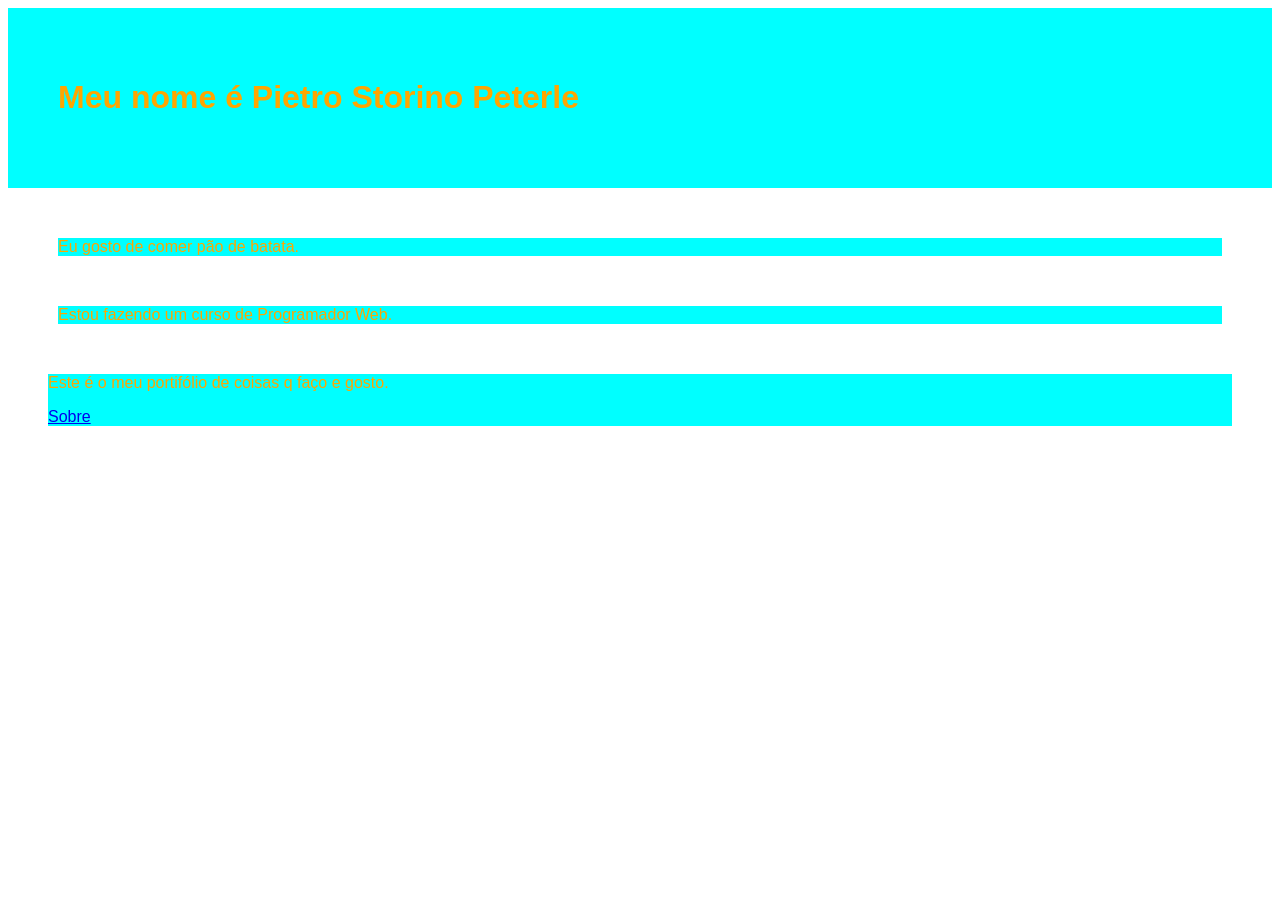
<file: index.html>
<!DOCTYPE html>
<html lang="pt-BR">
<head>
    <meta charset="UTF-8">
    <meta name="viewport" content="width=device-width, initial-scale=1.0">
    <title>Portifólio Pessoal</title>
    <link rel="stylesheet" href="index.css">
</head>
<body>
    <header class="cabecalho">
        <h1>
            Meu nome é Pietro Storino Peterle
        </h1>
    </header>
    <main>
        <section class="secao">
            <p>
                Eu gosto de comer pão de batata.
            </p>
        </section>
        <section class="secao">
            <p>
                Estou fazendo um curso de Programador Web.
            </p>
        </section>
    </main>
    <footer class="rodape">
        <p>
            Este é o meu portifólio de coisas q faço e gosto.
        </p>
        <a href="sobre.html">Sobre</a>
    </footer>
    
</body>
</html>
</file>
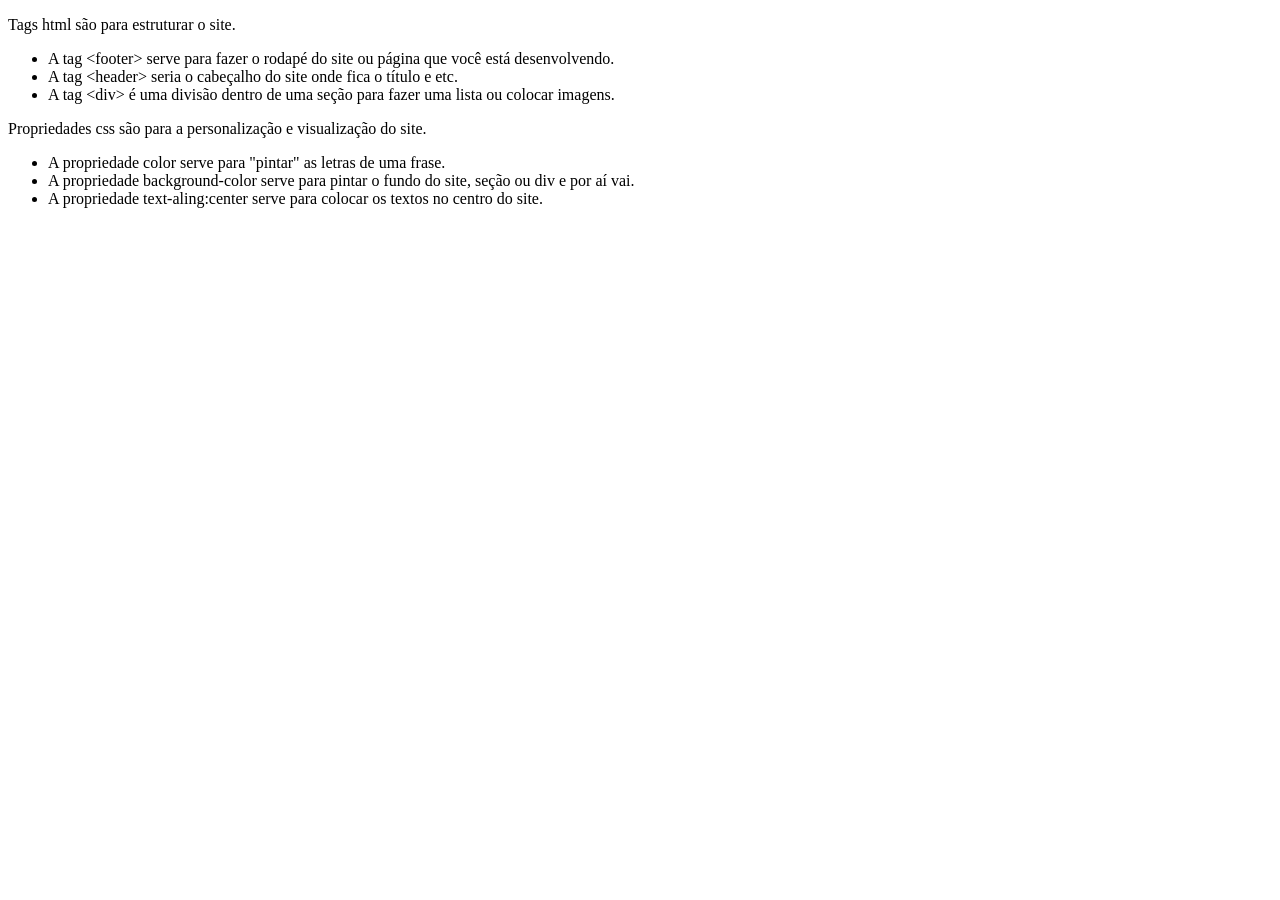
<file: conceitos.html>
<!DOCTYPE html>
<html lang="pt-BR">
<head>
    <meta charset="UTF-8">
    <meta name="viewport" content="width=device-width, initial-scale=1.0">
    <title>Pietro Peterle</title>
</head>
<body>
    <section>
        <p>
            Tags html são para estruturar o site.
        </p>
        <ul>
            <li>A tag &lt;footer&gt; serve para fazer o rodapé do site ou página que você está desenvolvendo.</li>
            <li>A tag &lt;header&gt; seria o cabeçalho do site onde fica o título e etc.</li>
            <li>A tag &lt;div&gt; é uma divisão dentro de uma seção para fazer uma lista ou colocar imagens.</li>
        </ul>
    </section>
    <section>
        <p>
            Propriedades css são para a personalização e visualização do site.
        </p>
        <ul>
            <li>A propriedade color serve para "pintar" as letras de uma frase.</li>
            <li>A propriedade background-color serve para pintar o fundo do site, seção ou div e por aí vai.</li>
            <li>A propriedade text-aling:center serve para colocar os textos no centro do site.</li>
        </ul>
    </section>
    
</body>
</html>
</file>
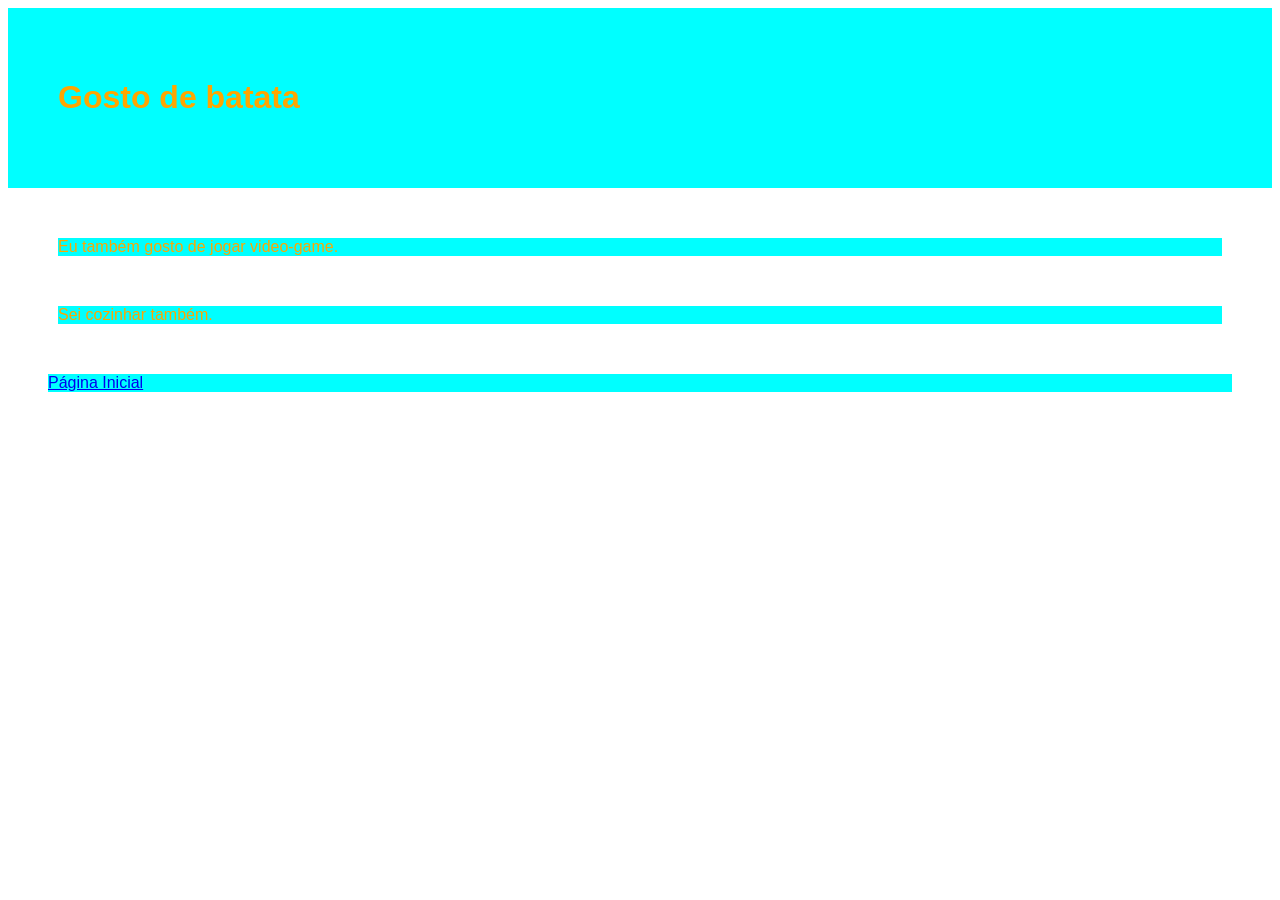
<file: sobre.html>
<!DOCTYPE html>
<html lang="pt-BR">
<head>
    <meta charset="UTF-8">
    <meta name="viewport" content="width=device-width, initial-scale=1.0">
    <title>Sobre mim</title>
    <link rel="stylesheet" href="index.css">
</head>
<body>
    <header class="cabecalho">
        <h1>
            Gosto de batata
        </h1>
    </header>
    <section class="secao">
        <p>
            Eu também gosto de jogar video-game.
        </p>
    </section>
    <section class="secao">
        <p>
            Sei cozinhar também.
        </p>
    </section>
    <footer class="rodape">
        <a href="index.html">Página Inicial</a>
    </footer>
    
</body>
</html>
</file>
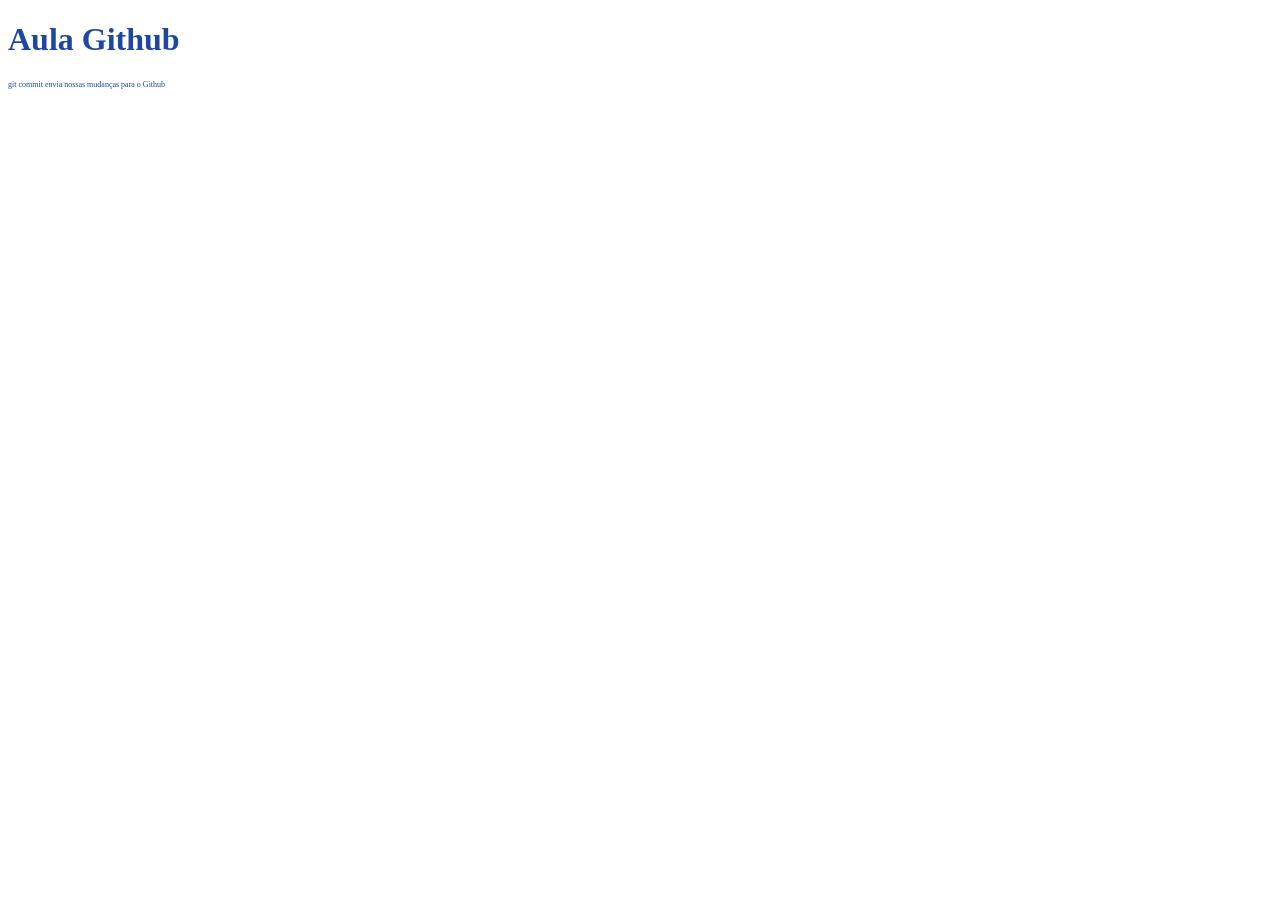
<file: teste.html>
<!DOCTYPE html>
<html lang="pt-BR">
<head>
    <meta charset="UTF-8">
    <meta name="viewport" content="width=device-width, initial-scale=1.0">
    <title>Pietro Peterle</title>
    <link rel="stylesheet" href="style.css">
</head>
<body>
    <h1 class="titulo-principal">Aula Github</h1>
    <p class="paragrafo-principal">git commit envia nossas mudanças para o Github</p>
</body>
</html>
</file>
<file: index.css>
.cabecalho{
    background-color: aqua;
    color: orange;
    padding: 50px;
    font-family: Arial, Helvetica, sans-serif;
}
.secao{
    background-color: aqua;
    color: orange;
    margin: 50px;
    font-family: Arial, Helvetica, sans-serif;
}
.rodape{
    background-color: aqua;
    color: orange;
    margin: 40px;
    font-family: Arial, Helvetica, sans-serif;
}
</file>
<file: style.css>
.titulo-principal{
    color: #1e46a3;
}
.paragrafo-principal{
    font-size: 8px;
    color: #1e46a3;
}
</file>
